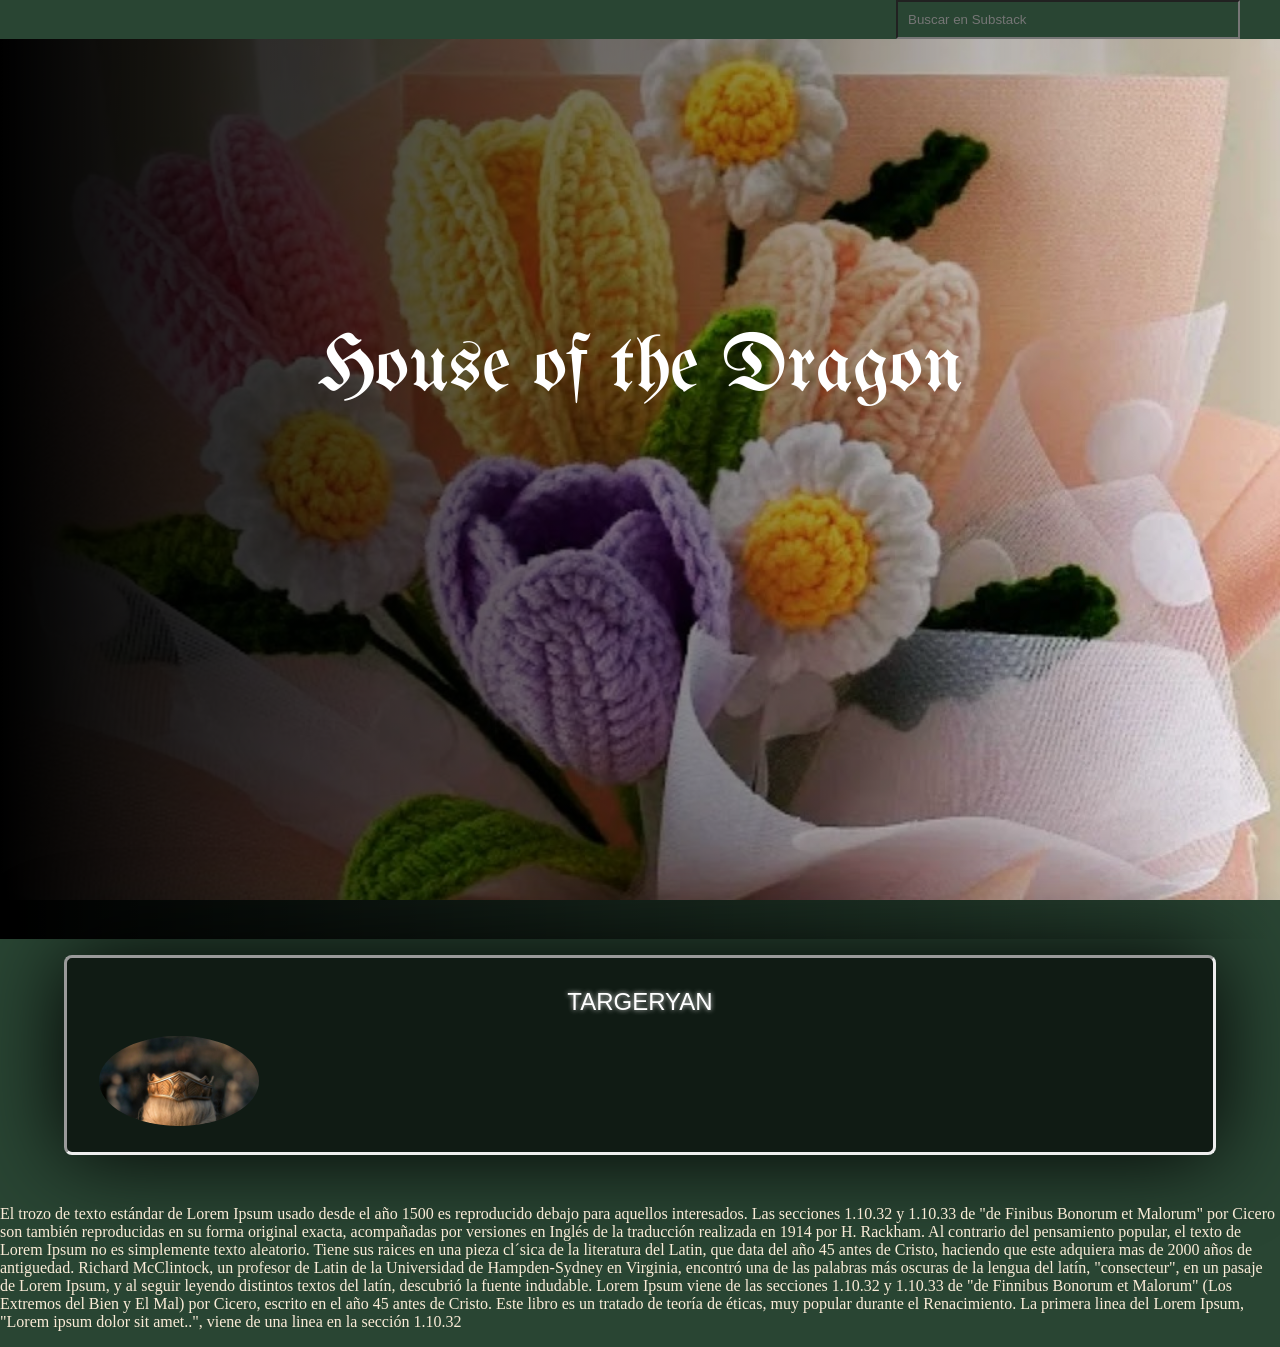
<file: index.html>
<!DOCTYPE html>
<html lang="es">
<head>
    <meta charset="UTF-8">
    <meta name="viewport" content="width=device-width, initial-scale=1.0">
    <link rel="icon" href="IMG/ícono-targaryen.png">
    <title>  Portafolio</title>
    <link href="https://fonts.googleapis.com/css2?family=UnifrakturMaguntia&display=swap" rel="stylesheet">
    <link rel="stylesheet" href="aprendiendo.css">
</head>
<body>
   <!--Lo aprendido
    <h1 title="Realizada">Portafolio Mágico</h1>
   <hr width="50%" align="left">
        <form action="">
            <input type="text" name="búsqueda" placeholder="Realice búsqueda" (align="center")-align no funciona en Input>
        </form>
    <a href="../Wikitarea/index.html" title="Enlace a Perú">Wikitarea</a>
    <a href="../../Imágenes/crab.PNG">Don cangrejo</a>
    <p>
        Lo hice bien ¿verdad? 
        <br>Se viene CSS.
    </p>
    <h2>Personajes</h2>    
    <ul>
        <li class="protagonista">Jinx</li>
        <li class="padding" >Vi</li>
        <li class="padding" >Silco</li>
        <li class="padding" >Vander</li>
    </ul>
    <p>
        Hombre lobo al anochecer.
    </p>
    --Formulario-
    <form action="">              
        <input type="date">       
    </form>
    -->
    <div>
        <form action="">
            <input class="buscador" type="text" placeholder="Buscar en Substack" >
        </form>
    </div>
    <div class="box">
        <div class="gradiante">
            <div class="title">House of the Dragon</div>
        </div>
    </div>
    
    

    <div class="tarjeta"> 
        <h2>TARGERYAN</h2>
        <img class="provisional" src="IMG/house of the dragon.jpeg" alt="Renira_coronación">
    </div>
</br>
<p>
El trozo de texto estándar de Lorem Ipsum usado desde el año 1500 es reproducido debajo para aquellos interesados. Las secciones 1.10.32 y 1.10.33 de "de Finibus Bonorum et Malorum" por Cicero son también reproducidas en su forma original exacta, acompañadas por versiones en Inglés de la traducción realizada en 1914 por H. Rackham.
Al contrario del pensamiento popular, el texto de Lorem Ipsum no es simplemente texto aleatorio. Tiene sus raices en una pieza cl´sica de la literatura del Latin, que data del año 45 antes de Cristo, haciendo que este adquiera mas de 2000 años de antiguedad. Richard McClintock, un profesor de Latin de la Universidad de Hampden-Sydney en Virginia, encontró una de las palabras más oscuras de la lengua del latín, "consecteur", en un pasaje de Lorem Ipsum, y al seguir leyendo distintos textos del latín, descubrió la fuente indudable. Lorem Ipsum viene de las secciones 1.10.32 y 1.10.33 de "de Finnibus Bonorum et Malorum" (Los Extremos del Bien y El Mal) por Cicero, escrito en el año 45 antes de Cristo. Este libro es un tratado de teoría de éticas, muy popular durante el Renacimiento. La primera linea del Lorem Ipsum, "Lorem ipsum dolor sit amet..", viene de una linea en la sección 1.10.32
</p>    

</body>
</html>
</file>
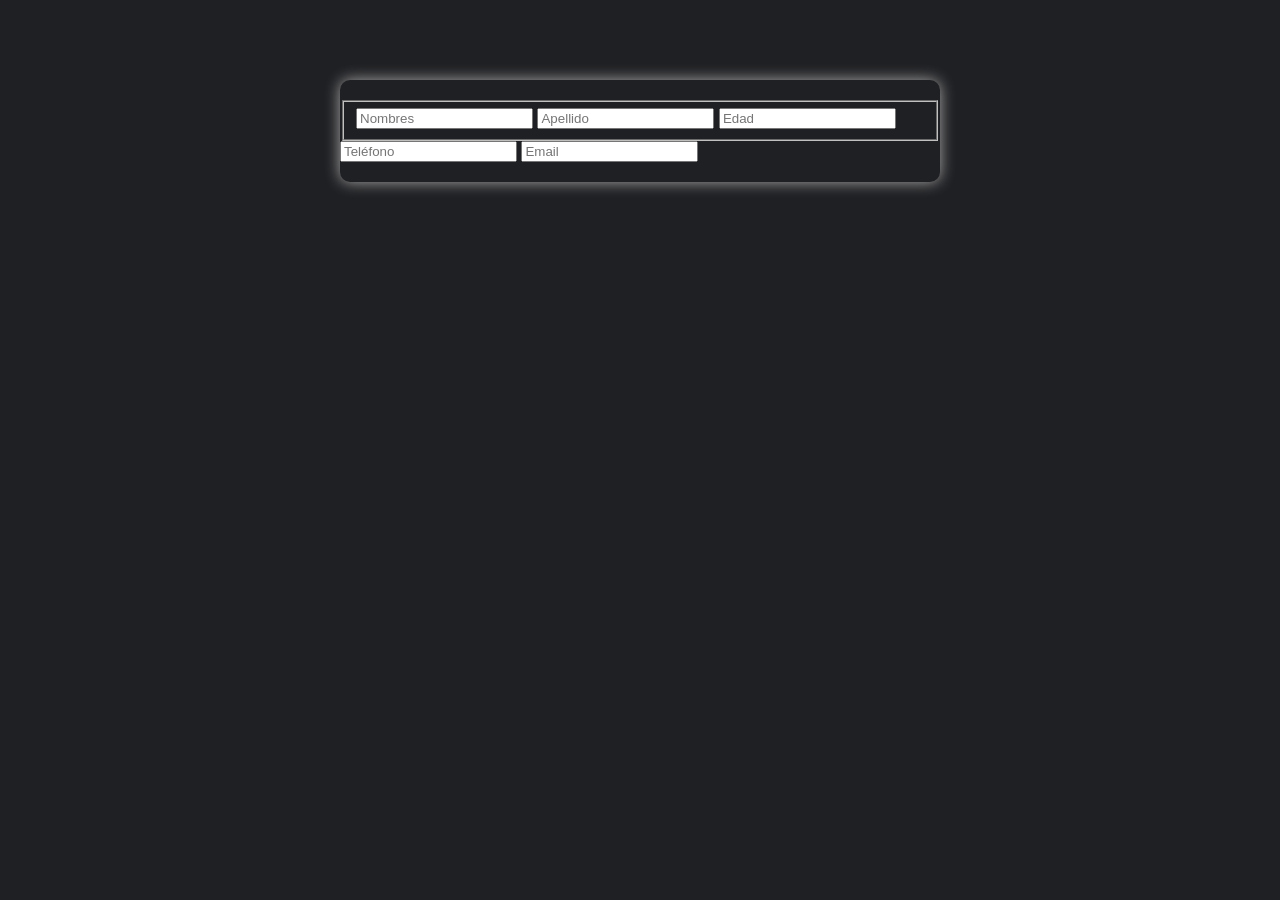
<file: fileset.html>
<!DOCTYPE html>
<html lang="es">
<head>
    <meta charset="UTF-8">
    <meta name="viewport" content="width=device-width, initial-scale=1.0">
    <title>Fileset y legend(simple) </title>
    <link rel="stylesheet" href="fileset.css">
    <body>
</head>
    <form action="">
        <fieldset> 
            <input type="text" placeholder="Nombres">    
            <input type="text" placeholder="Apellido">
            <input type="number" placeholder="Edad">
        </fieldset>
        <input type="number" placeholder="Teléfono">
        <input type="email" placeholder="Email">
    </form>
</body>
</html>
</file>
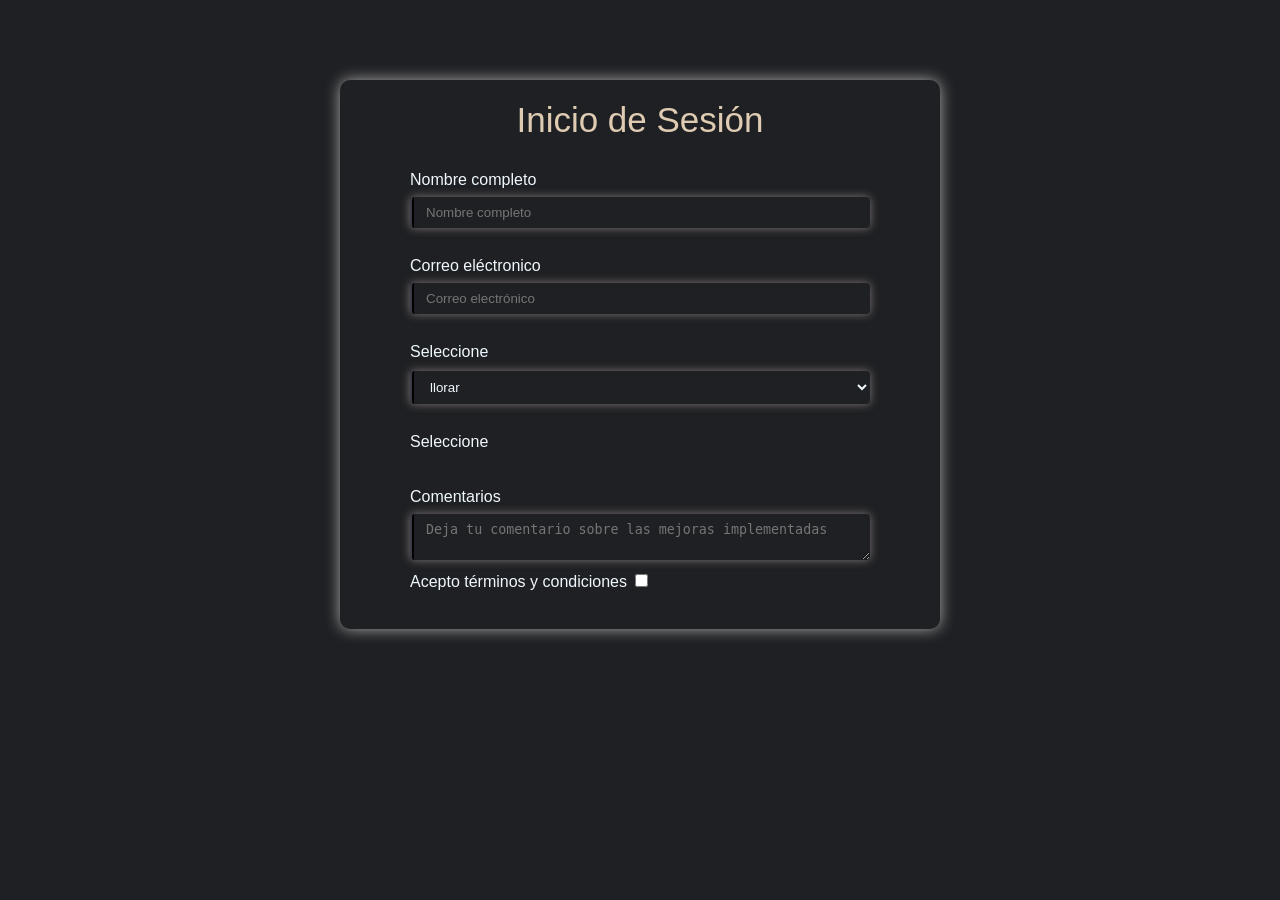
<file: log_in.html>
<!DOCTYPE html>
<html lang="es">
<head>
    <meta charset="UTF-8">
    <meta name="viewport" content="width=device-width, initial-scale=1.0">
    <title>inicio de sesión</title>
    <link rel="stylesheet" href="log_in.css">
</head>
<body>
    
    <form >
        <h2>
            Inicio de Sesión
        </h2>

        <!-- INPUTS -->
        <div class="form_input">
            <label for="nombre">Nombre completo</label>

            <input class="caja_translúcida" type="text" placeholder="Nombre completo" id="nombre">
        </div>
        <div  class="form_input">
            <label for="email">Correo eléctronico</label>
                <input class="caja_translúcida" type="email" placeholder="Correo electrónico" id="email"> 
        </div>

        <!--- SELECt-->
        <div class="form_input">
            <label> Seleccione
                <select  name="type-of-expression" id="">
                    <option value="">llorar</option>
                    <option value="">gritar</option>
                    <option value="">rezar</option>
                </select>
            </label>            
        </div>

        <!--- DATALIST Y OPTIONS-->
        <div class="form_input">
            <label> Seleccione
                <datalist list="referente" name="type-of-expression" id="">
                    <option value="">llorar</option>
                    <option value="">gritar</option>
                    <option value="">rezar</option>
                </datalist>
            </label>            
        </div>


        <!--- CAJA DE MENSAJERÍA-->
        <div class="form_input">
            <label for="mensaje">Comentarios</label>
                <textarea  maxlength="50" placeholder="Deja tu comentario sobre las mejoras implementadas" id="mensaje"></textarea> 
            <label for="check">Acepto términos y condiciones
            </label>
            <input type="checkbox" id="check">
        </div>
        
    </form>
        
</body>
</html>
</file>
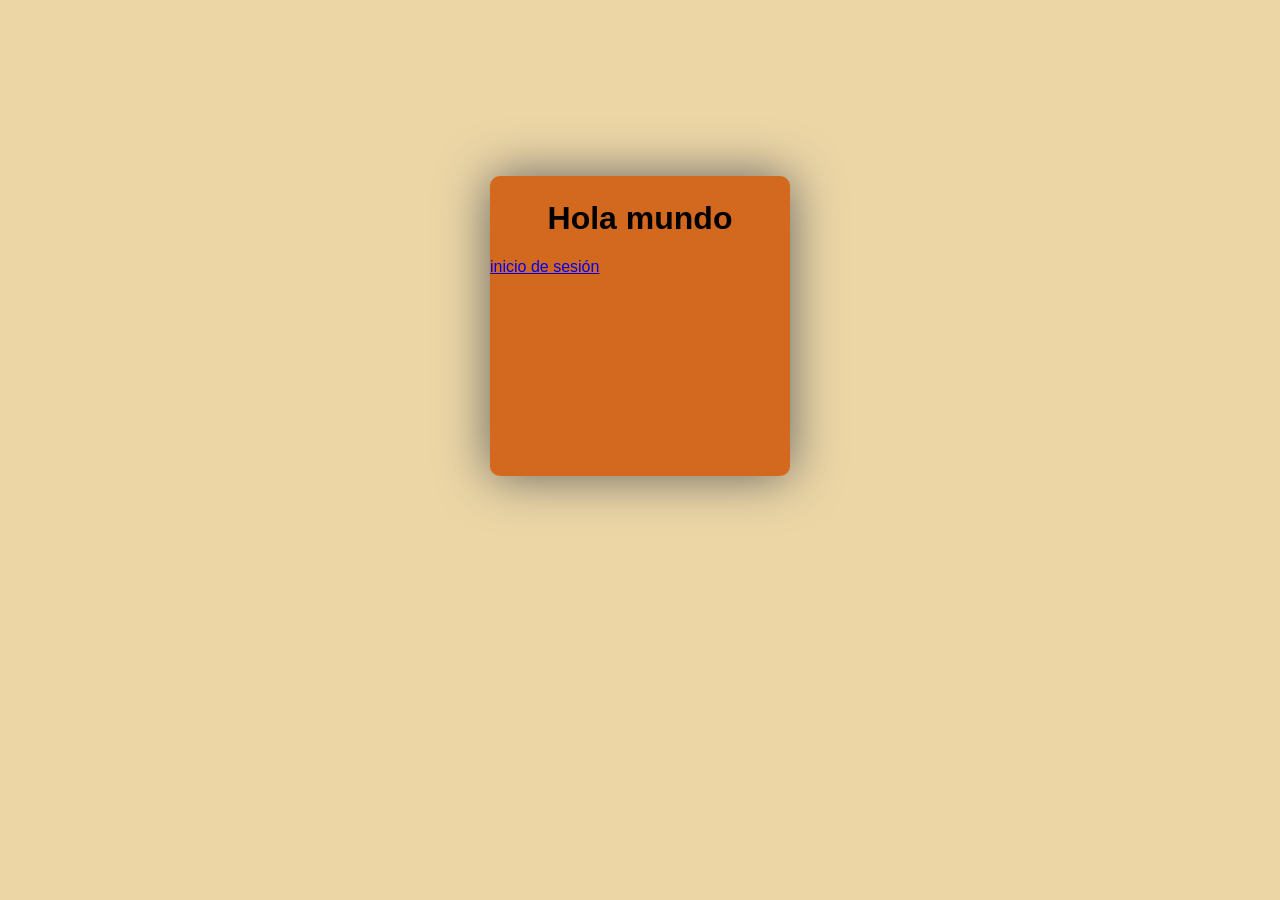
<file: tarjetas.html>
<!DOCTYPE html>
<html lang="es">
<head>
    <meta charset="UTF-8">
    <meta name="viewport" content="width=device-width, initial-scale=1.0">
    <title>Document</title>
    <link rel="stylesheet" href="práctica.css">
</head>
<body>
    <div class="carta">
        <h1>Hola mundo</h1> 
        <a href="log_in.html">inicio de sesión</a>
    </div>
</body>
</html>
</file>
<file: aprendiendo.css>
/*h1{
    color:purple;
    font-family: 'Bungee', Tahoma, Geneva, Verdana, sans-serif;
    text-decoration: overline;
    font-size: 50pt;
}

h1{
    background: rgb(127, 2, 2);
    margin: auto;
    width: 300px;   
}
h2{
    color: chocolate;
    font-size: 40pt;
    font-family:Tahoma, Geneva, Verdana, sans-serif;
}
p{
    font-family: Arial, cursive;
}
ul{
    font-family: 'Playwrite IN Guides', cursive;
    font-weight: bolder;
}

div{
    background-color: blueviolet;
    width: 300px;
    margin: auto;
    text-align: right;   
    
    border: 15px groove blue;
    border-bottom: 5px dashed palevioletred;
    border-top-left-radius: 16px;
}
*/

body{
    background-color: #294533;
    margin: 0;

}
.buscador{
    margin-left: 70%;
    padding: 10px;
    background-color: transparent;
    width: 25%;
}

.box{
    margin: 0;
    width: 100%;
    height: 100vh;
    
    box-sizing: border-box;
    
    background-image: url(IMG/ramos-de-flores-a-crochet.jpg);
    background-size: cover;
    background-position: top;
    background-attachment: fixed;
    
}

.gradiante{
    width: 100%;
    height: 100%;
    padding: 0;
    background: linear-gradient(to left, transparent, #000);
     
    
}

.title{
    margin: 0;
    font-family: "UnifrakturMaguntia", cursive;
    color: white;
    font-size: 5rem;
    text-align: center;
    padding-top: 18rem;

}

p{
    color:antiquewhite
}

.tarjeta{
    width: 90%;
    height: 12.5rem;
    background-color: #0009;
    border-radius: 0.5rem;
    border-style: inset;
    margin: 1rem auto;
    padding: 2rem;
    padding-top: 10px;
    box-sizing: border-box;
    box-shadow: 0 0 90px 0 #000;   
}

h2{
    font: 1.5rem arial, cursive;
    color: white;
    text-align: center; 
    text-shadow: 0 0 5px #ddd;
}

.provisional{
    width: 160px;
    border-radius: 100%;
    
}

.renira_coronación{
    width: 600px;
    
}
</file>
<file: fileset.css>
body{
    background: rgb(31, 32, 35);
    margin: 0;
    font-family: 'Trebuchet MS', 'Lucida Sans Unicode', 'Lucida Grande', 'Lucida Sans', Arial, sans-serif;
}

h2{
    text-align: center;
    margin: 0;
    padding-bottom: 12px;
    font-size: 35px;
    color: rgb(222, 203, 178);
    font-weight: 100;
}

form{
    background:transparent;
    max-width: 600px;
    padding: 20px 0;
    margin: auto;
    border-radius: 10px;
    box-shadow: 0 0 15px rgba(240, 239, 239, 0.667);
    margin-top: 80px;
    color:aliceblue;
}

.form_input{
    padding: 10px 70px;
}

.caja_translúcida, textarea, select{
    width: 100%;
    box-sizing: border-box;
    padding: 8px 12px;
    border: none;
    border-left: 4px ridge rgb(59, 59, 72) ;
    border-radius: 4px;
    box-shadow: 0 0 10px rgba(187, 177, 177, 0.6);
    background-color: transparent;
    color:aliceblue;
}

textarea{
    min-width: 100%;
    resize: vertical;
    min-height: fit-content;
    max-height: 150px;
}

option{
    background-color: rgb(31, 32, 35);
}

label{
    line-height: 35px;
}

#check{
    width: auto;
    height: auto;
}
</file>
<file: log_in.css>
body{
    background: rgb(31, 32, 35);
    margin: 0;
    font-family: 'Trebuchet MS', 'Lucida Sans Unicode', 'Lucida Grande', 'Lucida Sans', Arial, sans-serif;
}

h2{
    text-align: center;
    margin: 0;
    padding-bottom: 12px;
    font-size: 35px;
    color: rgb(222, 203, 178);
    font-weight: 100;
}

form{
    background:transparent;
    max-width: 600px;
    padding: 20px 0;
    margin: auto;
    border-radius: 10px;
    box-shadow: 0 0 15px rgba(240, 239, 239, 0.667);
    margin-top: 80px;
    color:aliceblue;
}

.form_input{
    padding: 10px 70px;
}

.caja_translúcida, textarea, select{
    width: 100%;
    box-sizing: border-box;
    padding: 8px 12px;
    border: none;
    border-left: 4px ridge rgb(59, 59, 72) ;
    border-radius: 4px;
    box-shadow: 0 0 10px rgba(187, 177, 177, 0.6);
    background-color: transparent;
    color:aliceblue;
}

textarea{
    min-width: 100%;
    resize: vertical;
    min-height: fit-content;
    max-height: 150px;
}

option{
    background-color: rgb(31, 32, 35);
}

label{
    line-height: 35px;
}

#check{
    width: auto;
    height: auto;
}
</file>
<file: práctica.css>
body{
    background-color: #ecd6a6;
    font-family: Impact, Haettenschweiler, 'Arial Narrow Bold', sans-serif;
}

.carta{
    width: 300px;
    height: 300px;
    margin: auto;
    box-sizing: border-box;
    background-color: chocolate;
    margin-top: 11rem;  
    border-radius: 10px;
    box-shadow: 0 0 50px 0px #616161; 
}

h1{
    text-align: center;
    padding-top: 1.5rem;
}
</file>
